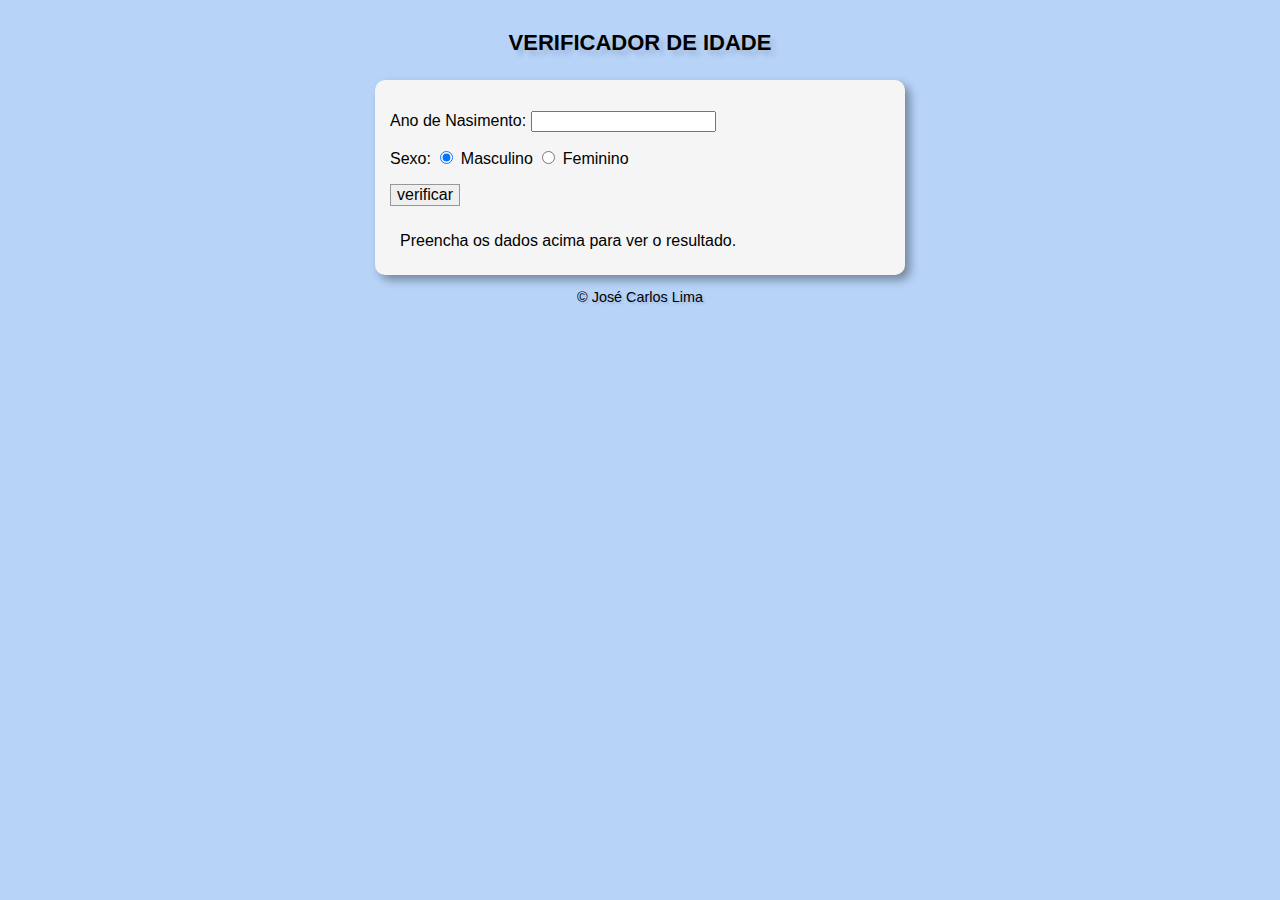
<file: index.html>
<!DOCTYPE html>
<html lang="pt-BR">
<head>
    <meta charset="UTF-8">
    <meta name="viewport" content="width=device-width, initial-scale=1.0">
    <title>Verificador de Idade</title>
    <link rel="stylesheet" href="estilo.css">
</head>
<body>
    <header>
        <h1>Verificador de Idade</h1>

    </header>
    <section>
        <div>
            <p>Ano de Nasimento: 
                <input type="number" name="txtano" id="txtano" min="0">
            </p>
            <p>Sexo:
                <input type="radio" name="radsex" id="mas" checked>
                <label for="mas">Masculino</label>
                <input type="radio" name="radsex" id="fem">
                <label for="fem">Feminino</label>
            </p>
            <p>
                <input type="button" id="button" value="verificar" onclick="verificar()">
            </p>     

        </div>
        <div id="res">
            Preencha os dados acima para ver o resultado.
        </div>

    </section>
    <footer>
        <p>&copy; José Carlos Lima</p>

    </footer>
    <script src="script.js"></script>
    
</body>
</html>
</file>
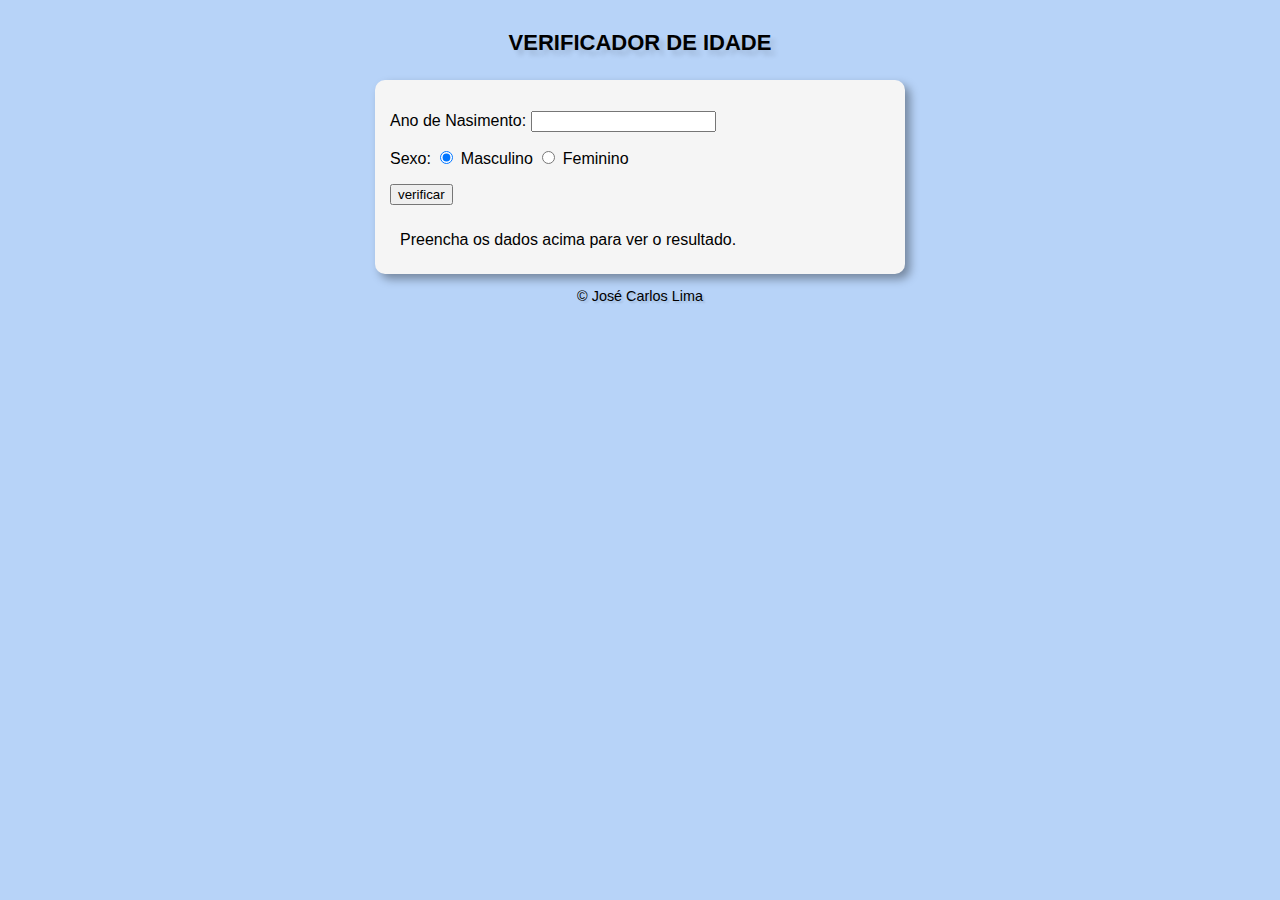
<file: modelo.html>
<!DOCTYPE html>
<html lang="pt-BR">
<head>
    <meta charset="UTF-8">
    <meta name="viewport" content="width=device-width, initial-scale=1.0">
    <title>Verificador de Idade</title>
    <link rel="stylesheet" href="estilo.css">
</head>
<body>
    <header>
        <h1>Verificador de Idade</h1>

    </header>
    <section>
        <div>
            <p>Ano de Nasimento: 
                <input type="number" name="txtano" id="txtano" min="0">
            </p>
            <p>Sexo:
                <input type="radio" name="radsex" id="mas" checked>
                <label for="mas">Masculino</label>
                <input type="radio" name="radsex" id="fem">
                <label for="fem">Feminino</label>
            </p>
            <p>
                <input type="button" value="verificar" onclick="verificar()">
            </p>     

        </div>
        <div id="res">
            Preencha os dados acima para ver o resultado.
        </div>

    </section>
    <footer>
        <p>&copy; José Carlos Lima</p>

    </footer>
    <script src="script.js"></script>
    
</body>
</html>
</file>
<file: estilo.css>
@charset "UTF-8";

body {
    background: rgba(70, 142, 236, 0.39);
    font-family: 'Segoe UI', Tahoma, Geneva, Verdana, sans-serif;
}

header {
    color: black;
    text-align: center;
}

h1 {
    text-shadow: 5px 5px 5px rgba(0, 0, 0, 0.133);
    font-variant-caps: all-small-caps;
    font-size: 2em;;
}

section {
    background: whitesmoke;
    border-radius: 10px;
    padding: 15px;
    width: 500px;
    margin: auto;
    box-shadow: 5px 5px 10px rgba(0, 0, 0, 0.363);
}

div {
    font-size: 1em;
}

#res {
    padding: 10px;
}

#button {
    font-size: 1em;
    font-family: 'Segoe UI', Tahoma, Geneva, Verdana, sans-serif;
    border: 1px solid rgba(0, 0, 0, 0.367);
}

#button:hover {
    border: 2px solid black;
    font-weight: bold;
}

footer {
    color: black;
    text-align: center;
    font-size: 0.9em;
    text-shadow: 2px 2px 2px rgba(0, 0, 0, 0.12);
}
</file>
